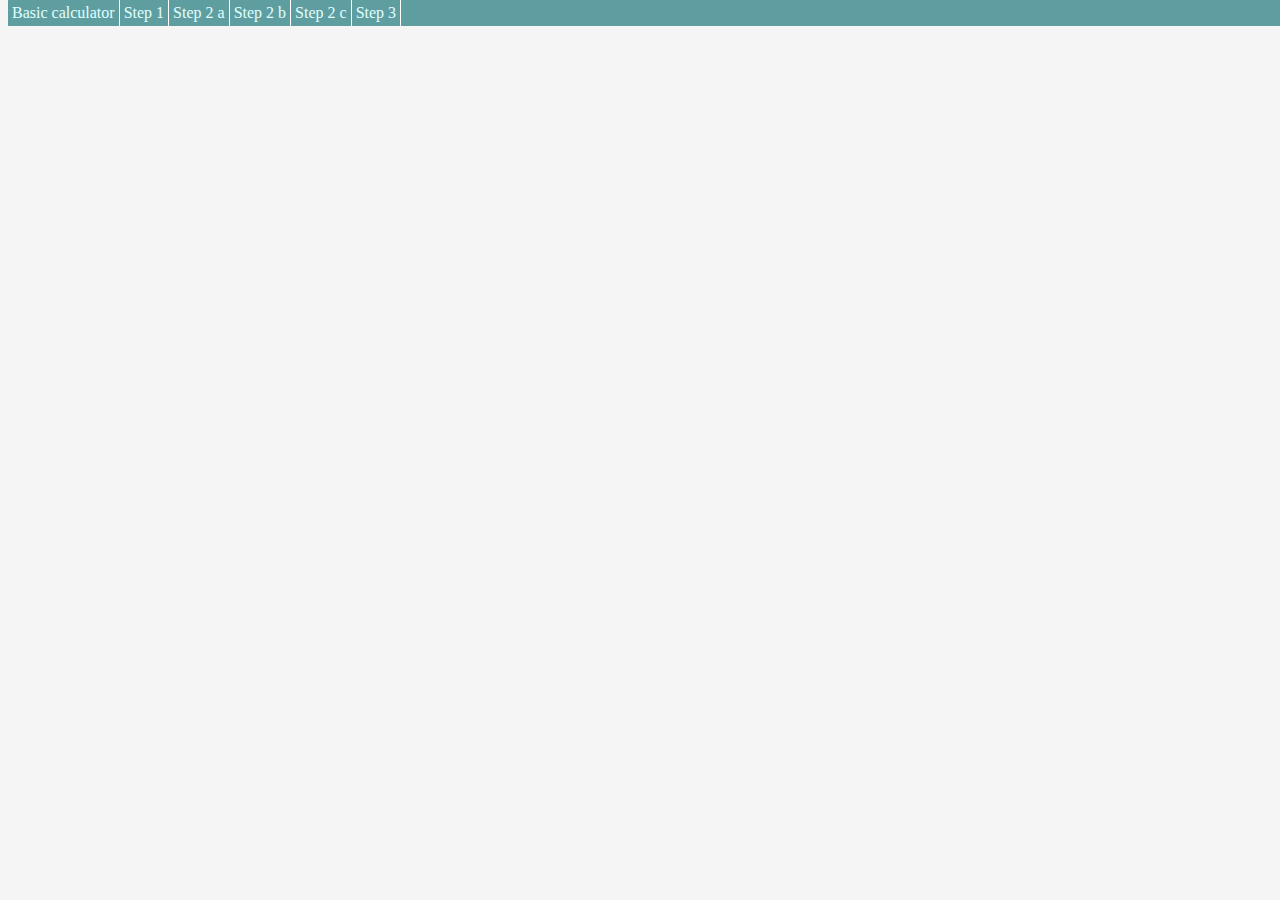
<file: index.html>
<DOCTYPE html>
<html>
<head>
<meta charset="UTF-8">
<title>Distributed Systems Project / Spring 2017 / A simple calculator</title>
<link rel="stylesheet" type="text/css" href="style.css">
</head>
                                                                               
<body>
<ul>
	<li><a href="base/calculator.html">Basic calculator</a></li>
	<li><a href="step1/calculator.php">Step 1</a></li>
	<li><a href="step2/plot1/calculator.php">Step 2 a</a></li>
	<li><a href="step2/plot2/calculator.php">Step 2 b </a></li>
	<li><a href="step2/plot3/calculator.php">Step 2 c </a></li>
	<li><a href="step3/calculator.php">Step 3</a></li>
</ul>
</body>

</html>
</file>
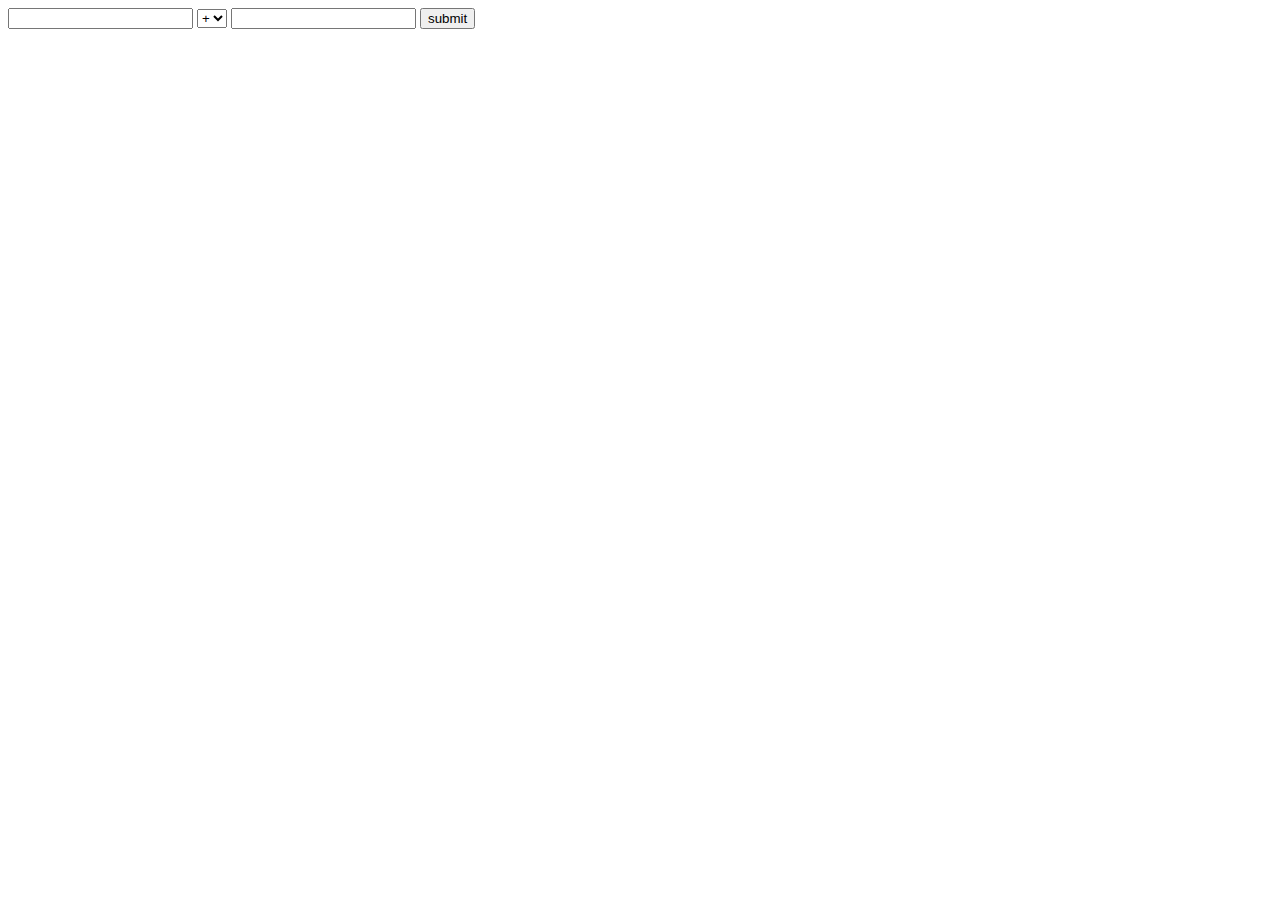
<file: ui/calculator.html>
<!DOCTYPE html>
<html>
	<head>
		<meta charset="UTF-8">
		<title>A simple calculator...</title>
	</head>
	<body>

		<form action"TBA" methog="get">
			<input type="text" name="arg1">
			<select name="op">
				<option value="+">+</option>
				<option value="-">-</option>
				<option value="*">*</option>
				<option value="/">/</option>
			</select>
			<input type="text" name="arg2">
			<input type="submit" value="submit"> 	
		</form>
	</body>
</html>
</file>
<file: style.css>
ul {
	list-style-type:none;
	margin: 0;
	padding: 0;
	background-color: CadetBlue;
	color: white;
	overflow: hidden;
	width:100%;
	position: fixed;
	top: 0;
}
li {
	float: left;
}

li a {
	display: block;
	float: left;
	display: inline;
	border-right: 1px solid #ffffff;
	text-align: center;

}

a:link {
	color:LightCyan;
	padding: 4px;
	text-decoration: none;
}
a:active {
	color:LightCyan;	
}
a:visited {
	color:LightCyan;	
}
a:hover {
	color:white;	
}
div {
	padding: 4px;
}
button {
	background-color: gray;
    	border: none;
    	color: white;
    	padding: 5px 5px;
    	text-align: center;
    	text-decoration: none;
    	display: inline-block;
    	font-size: 10px;
}
aside {
	background-color:grey;
	color:white;
	padding:10px;
	float:right;
	width:50%;
	margin-top: 15px;
}
#result {
 	float:bottom;
	padding:10px
}
body {
	background-color: WhiteSmoke; 
	color: black;
}
#calculator {
	margin-top: 30px;
}
form {
	margin-top: 30px;
}
</file>
